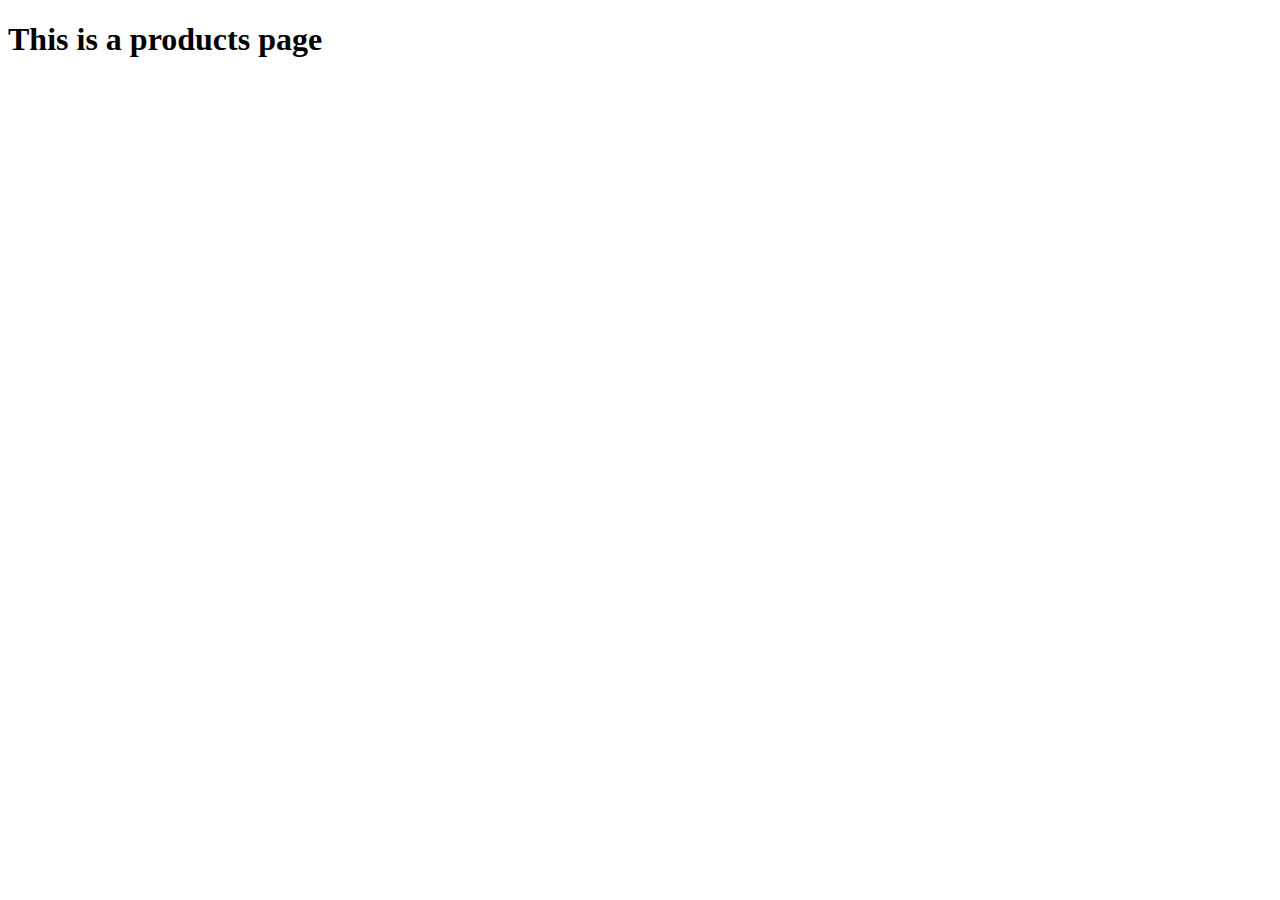
<file: products.html>
<!DOCTYPE html>
<html lang="en">
<head>
    <meta charset="UTF-8">
    <meta name="viewport" content="width=device-width, initial-scale=1.0">
    <title>Products Page</title>
</head>
<body>
    <div class="h1">
        <h1>This is a products page</h1>
    </div>
</body>
</html>
</file>
